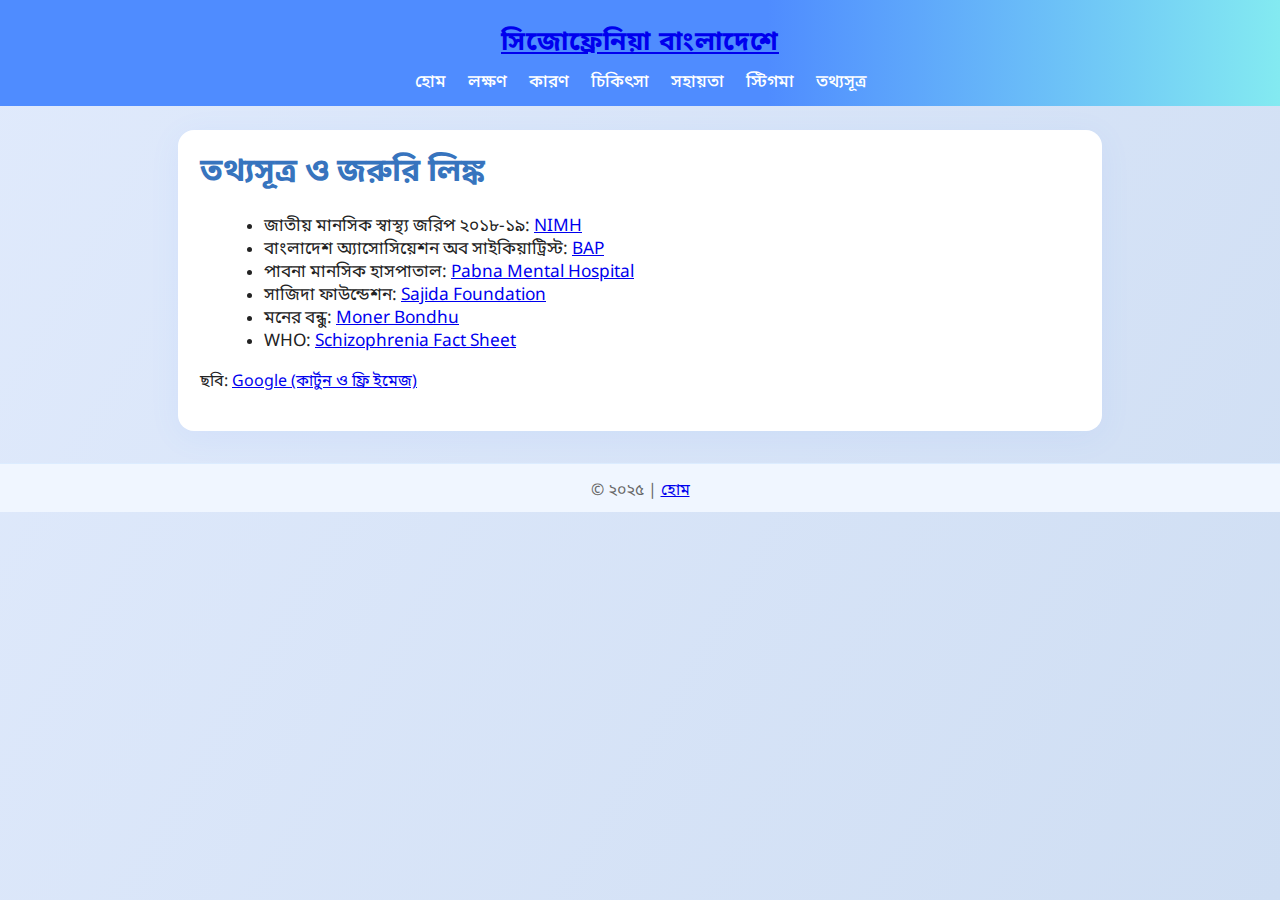
<file: reference.html>
<!DOCTYPE html>
<html lang="bn">
<head>
  <meta charset="UTF-8">
  <title>তথ্যসূত্র ও জরুরি লিঙ্ক</title>
  <link rel="stylesheet" href="style.css">
</head>
<body>
  <header>
    <a href="index.html" class="site-title">সিজোফ্রেনিয়া বাংলাদেশে</a>
    <nav>
      <a href="index.html">হোম</a>
      <a href="symptoms.html">লক্ষণ</a>
      <a href="causes.html">কারণ</a>
      <a href="treatment.html">চিকিৎসা</a>
      <a href="support.html">সহায়তা</a>
      <a href="stigma.html">স্টিগমা</a>
      <a href="reference.html">তথ্যসূত্র</a>
    </nav>
  </header>
  <main>
    <h1>তথ্যসূত্র ও জরুরি লিঙ্ক</h1>
    <ul>
      <li>জাতীয় মানসিক স্বাস্থ্য জরিপ ২০১৮-১৯: <a href="http://nimh.gov.bd/" target="_blank">NIMH</a></li>
      <li>বাংলাদেশ অ্যাসোসিয়েশন অব সাইকিয়াট্রিস্ট: <a href="https://bapbd.org/" target="_blank">BAP</a></li>
      <li>পাবনা মানসিক হাসপাতাল: <a href="http://pmh.gov.bd/" target="_blank">Pabna Mental Hospital</a></li>
      <li>সাজিদা ফাউন্ডেশন: <a href="https://www.sajidafoundation.org/" target="_blank">Sajida Foundation</a></li>
      <li>মনের বন্ধু: <a href="https://monerbondhu.org/" target="_blank">Moner Bondhu</a></li>
      <li>WHO: <a href="https://www.who.int/news-room/fact-sheets/detail/schizophrenia" target="_blank">Schizophrenia Fact Sheet</a></li>
    </ul>
    <p>ছবি: <a href="https://images.google.com/" target="_blank">Google (কার্টুন ও ফ্রি ইমেজ)</a></p>
  </main>
  <footer>
    &copy; ২০২৫ | <a href="index.html">হোম</a>
  </footer>
</body>
</html>
</file>
<file: style.css>
@import url('https://fonts.googleapis.com/css2?family=Noto+Sans+Bengali:wght@400;700&display=swap');
body {
  font-family: 'Noto Sans Bengali', 'SolaimanLipi', Arial, sans-serif;
  margin: 0;
  background: linear-gradient(120deg, #e0eafc, #cfdef3 100%);
  color: #222;
  min-height: 100vh;
}
header {
  background: linear-gradient(90deg, #4f8cff 60%, #83eaf1 100%);
  color: #fff;
  padding: 26px 0 12px 0;
  text-align: center;
  position: relative;
  animation: fadeIn 1.5s;
}
.logo-area {
  display: flex;
  align-items: center;
  justify-content: center;
}
.logo {
  width: 55px;
  margin-right: 13px;
  border-radius: 50%;
  box-shadow: 0 2px 7px rgba(34, 87, 122, 0.09);
}
.site-title {
  font-weight: 700;
  font-size: 1.65rem;
  letter-spacing: 1px;
}
nav {
  margin-top: 10px;
}
nav a {
  color: #fff;
  margin: 0 9px;
  text-decoration: none;
  font-size: 1.07em;
  font-weight: 500;
  border-bottom: 2px solid transparent;
  transition: border 0.2s;
}
nav a:hover, nav a.active {
  border-bottom: 2px solid #fff;
}
main {
  max-width: 880px;
  margin: 24px auto 0 auto;
  padding: 22px;
  background: #fff;
  border-radius: 16px;
  box-shadow: 0 6px 32px rgba(79,140,255,0.07);
}
.hero {
  text-align: center;
  margin-bottom: 28px;
}
.hero-img img {
  width: 170px;
  max-width: 90%;
  border-radius: 13px;
  margin: 12px 0;
}
.cta-btn {
  display: inline-block;
  background: linear-gradient(90deg, #4f8cff, #83eaf1);
  color: #fff;
  padding: 12px 28px;
  border: none;
  border-radius: 20px;
  font-size: 1.1em;
  margin: 18px auto 0 auto;
  cursor: pointer;
  box-shadow: 0 2px 8px rgba(79,140,255,0.15);
  text-decoration: none;
}
.cta-btn:hover { background: linear-gradient(90deg, #3774be, #4f8cff); }
h1 {
  margin-top: 0;
  font-size: 2rem;
  color: #3774be;
}
h2 {
  color: #3774be;
  margin-top: 32px;
  font-size: 1.3rem;
  border-left: 5px solid #4f8cff;
  padding-left: 10px;
}

ul, ol {
  font-size: 1.08em;
  margin-left: 24px;
  margin-bottom: 18px;
}
.home-cards {
  display: flex;
  gap: 25px;
  justify-content: center;
  margin-top: 24px;
}
.home-cards > div {
  background: #f4faff;
  border-radius: 12px;
  box-shadow: 0 2px 8px rgba(79,140,255,0.07);
  padding: 12px 10px;
  width: 180px;
  text-align: center;
  transition: transform 0.2s;
}
.home-cards > div:hover {
  transform: translateY(-6px) scale(1.05);
}
.home-cards img {
  width: 65px;
  border-radius: 10px;
}
.img-box {
  text-align: center;
  margin: 28px 0;
}
.img-box img {
  width: 160px;
  max-width: 100%;
  border-radius: 14px;
  box-shadow: 0 2px 7px rgba(34, 87, 122, 0.09);
}
table {
  border-collapse: collapse;
  width: 100%;
  margin-top: 15px;
  margin-bottom: 20px;
  background: #f8fbff;
}
th, td {
  border: 1px solid #b3d0ee;
  padding: 9px 6px;
  text-align: left;
}
th {
  background: #e3f0ff;
  color: #3774be;
}
footer {
  text-align: center;
  font-size: 1em;
  background: #f0f6ff;
  color: #666;
  padding: 16px 0 10px 0;
  margin-top: 32px;
  border-top: 1px solid #dcecff;
}
@media (max-width: 740px) {
  main { padding: 7px; }
  .home-cards { flex-direction: column; gap: 10px;}
  .home-cards > div { width: 100%; }
  h1 { font-size: 1.2rem;}
  h2 { font-size: 1.01rem;}
}
</file>
